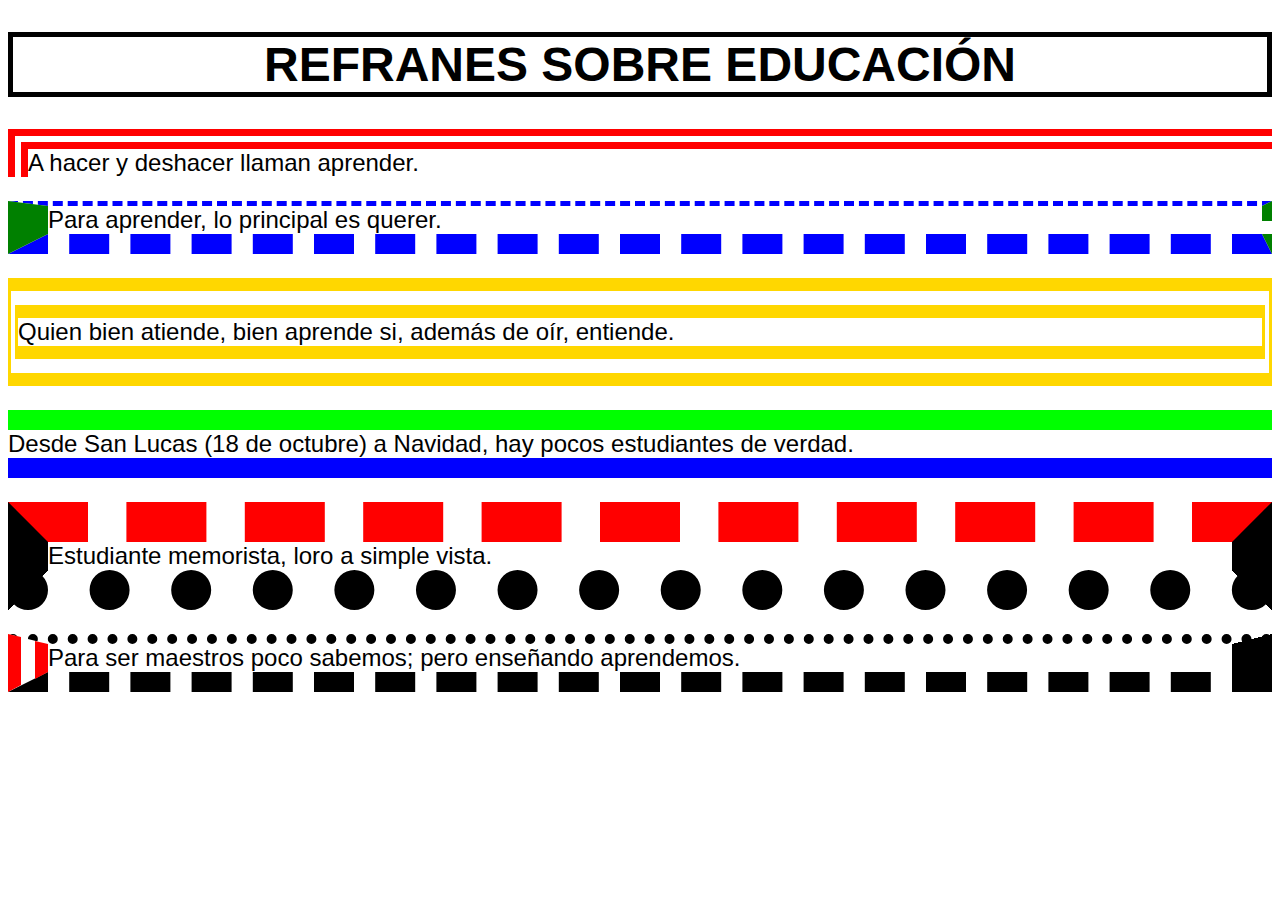
<file: refranes/WebContent/index.html>
<!DOCTYPE html>
<html lang="es">
<head>
  <meta charset="utf-8">
  <title>Refranes</title>
  <link rel="stylesheet" href="style.css">
</head>
<body>
  <h1>Refranes sobre educación</h1>
  <p class="a">A hacer y deshacer llaman aprender.</p>
  <p class="b">Para aprender, lo principal es querer.</p>
  <p class="c">Quien bien atiende, bien aprende si, además de oír, entiende.</p>
  <p class="d">Desde San Lucas (18 de octubre) a Navidad, hay pocos estudiantes de verdad.</p>
  <p class="e">Estudiante memorista, loro a simple vista.</p>
  <p class="f">Para ser maestros poco sabemos; pero enseñando aprendemos.</p>
</body>
</html>
</file>
<file: refranes/WebContent/style.css>
@charset "UTF-8";
body {
  font-family: sans-serif;
  font-size: 1.5rem;
}

h1 {
  border: solid 5px black;
  text-align: center;
  text-transform: uppercase;
}

p {
  text-align: justify;
}

p.a {
  border-left: double 20px red;
  border-top: double 20px red;
}

p.b {
  border-color: blue green;
  border-width: 5px 10px 20px 40px;
  border-style: dashed;
}

p.c {
  border-color: gold;
  border-width: 40px 10px;
  border-style: double;
}

p.d {
  border-color: lime black blue;
  border-width: 20px;
  border-style: solid none;
}

p.e {
  border-color: red black black;
  border-width: 40px;
  border-style: dashed solid dotted;
}

p.f {
  border-color: black black black red;
  border-width: 10px 40px 20px;
  border-style: dotted solid dashed double;
}
</file>
